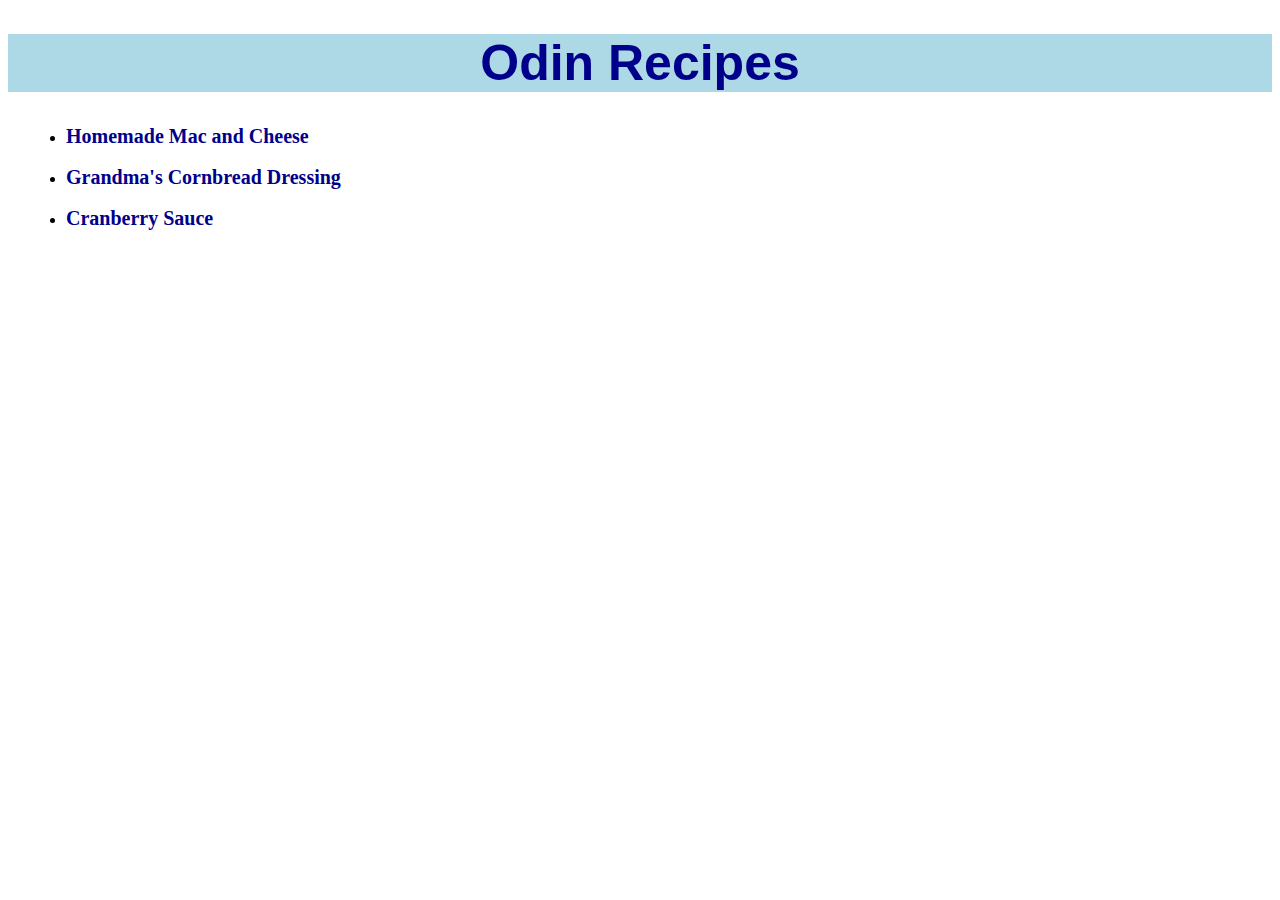
<file: index.html>
<!DOCTYPE html>
<html lang="en">
<head>
    <meta charset="UTF-8">
    <meta http-equiv="X-UA-Compatible" content="IE=edge">
    <meta name="viewport" content="width=device-width, initial-scale=1.0">
    <title>Odin Recipes</title>
    <link rel="stylesheet" href="style.css">
</head>
<body>
    <h1 class="title">Odin Recipes</h1>
    <ul>
        <li><a href="/recipes/mac-and-cheese.html">Homemade Mac and Cheese</a></li>
        <li> <a href="/recipes/cornbread.html">Grandma's Cornbread Dressing</a></li>
        <li><a href="/recipes/cranberry-sauce.html">Cranberry Sauce</a></li>
    </ul>
</body>
</html>
</file>
<file: style.css>
.title {
    background-color: lightblue;
    color: darkblue;
    text-align: center;
    font-family: Arial, Helvetica, sans-serif;
    font-size: 50px;
}

a {
    font-size: 20px;
    color: darkblue;
    text-decoration: none;
    font-weight: bold;
}

li {
    margin: 18px;
}

a:hover {
    color: blueviolet;
}
</file>
